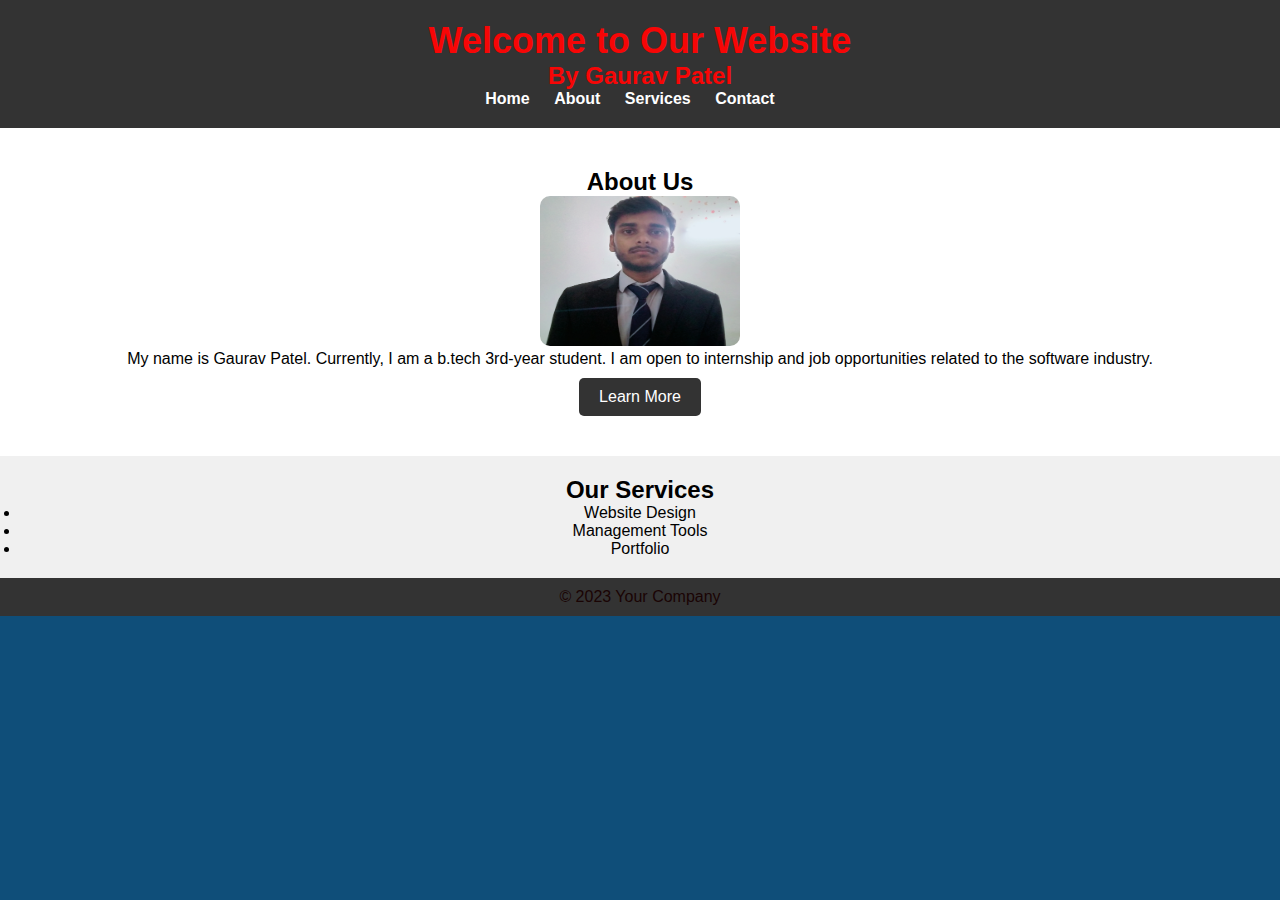
<file: Level1 Task1 Landing Page/index.html>
<!DOCTYPE html>
<html lang="en">
<head>
    <meta charset="UTF-8">
    <meta http-equiv="X-UA-Compatible" content="IE=edge">
    <meta name="viewport" content="width=device-width, initial-scale=1.0">
    <title>Landing Page</title>
    <link rel="icon" href="https://previews.123rf.com/images/putracetol/putracetol1706/putracetol170602234/80692606-letter-g-icon-logo-design-element.jpg">
    <link rel="stylesheet" href="style.css">
</head>
<body>
    <header>
        <h1>Welcome to Our Website</h1>
        <h2>By Gaurav Patel</h2>
        <nav>
            <ul>
                <li><a href="#">Home</a></li>
                <li><a href="#">About</a></li>
                <li><a href="#">Services</a></li>
                <li><a href="#">Contact</a></li>
            </ul>
        </nav>
    </header>

    <section class="main-content">
        <h2>About Us</h2>
        <img id="photo" src="assets/My photo(1).jpg" alt="">
        <p>My name is Gaurav Patel. Currently, I am a b.tech
            3rd-year student. I am open to internship and job
            opportunities related to the software industry.</p>
        <a href="#" class="btn">Learn More</a>
    </section>

    <section class="secondary-content">
        <h2>Our Services</h2>
        <ul>
            <li>Website Design</li>
            <li>Management Tools</li>
            <li>Portfolio</li>
        </ul>
    </section>

    <footer>
        <p>&copy; 2023 Your Company</p>
    </footer>
</body>
</html>
</file>
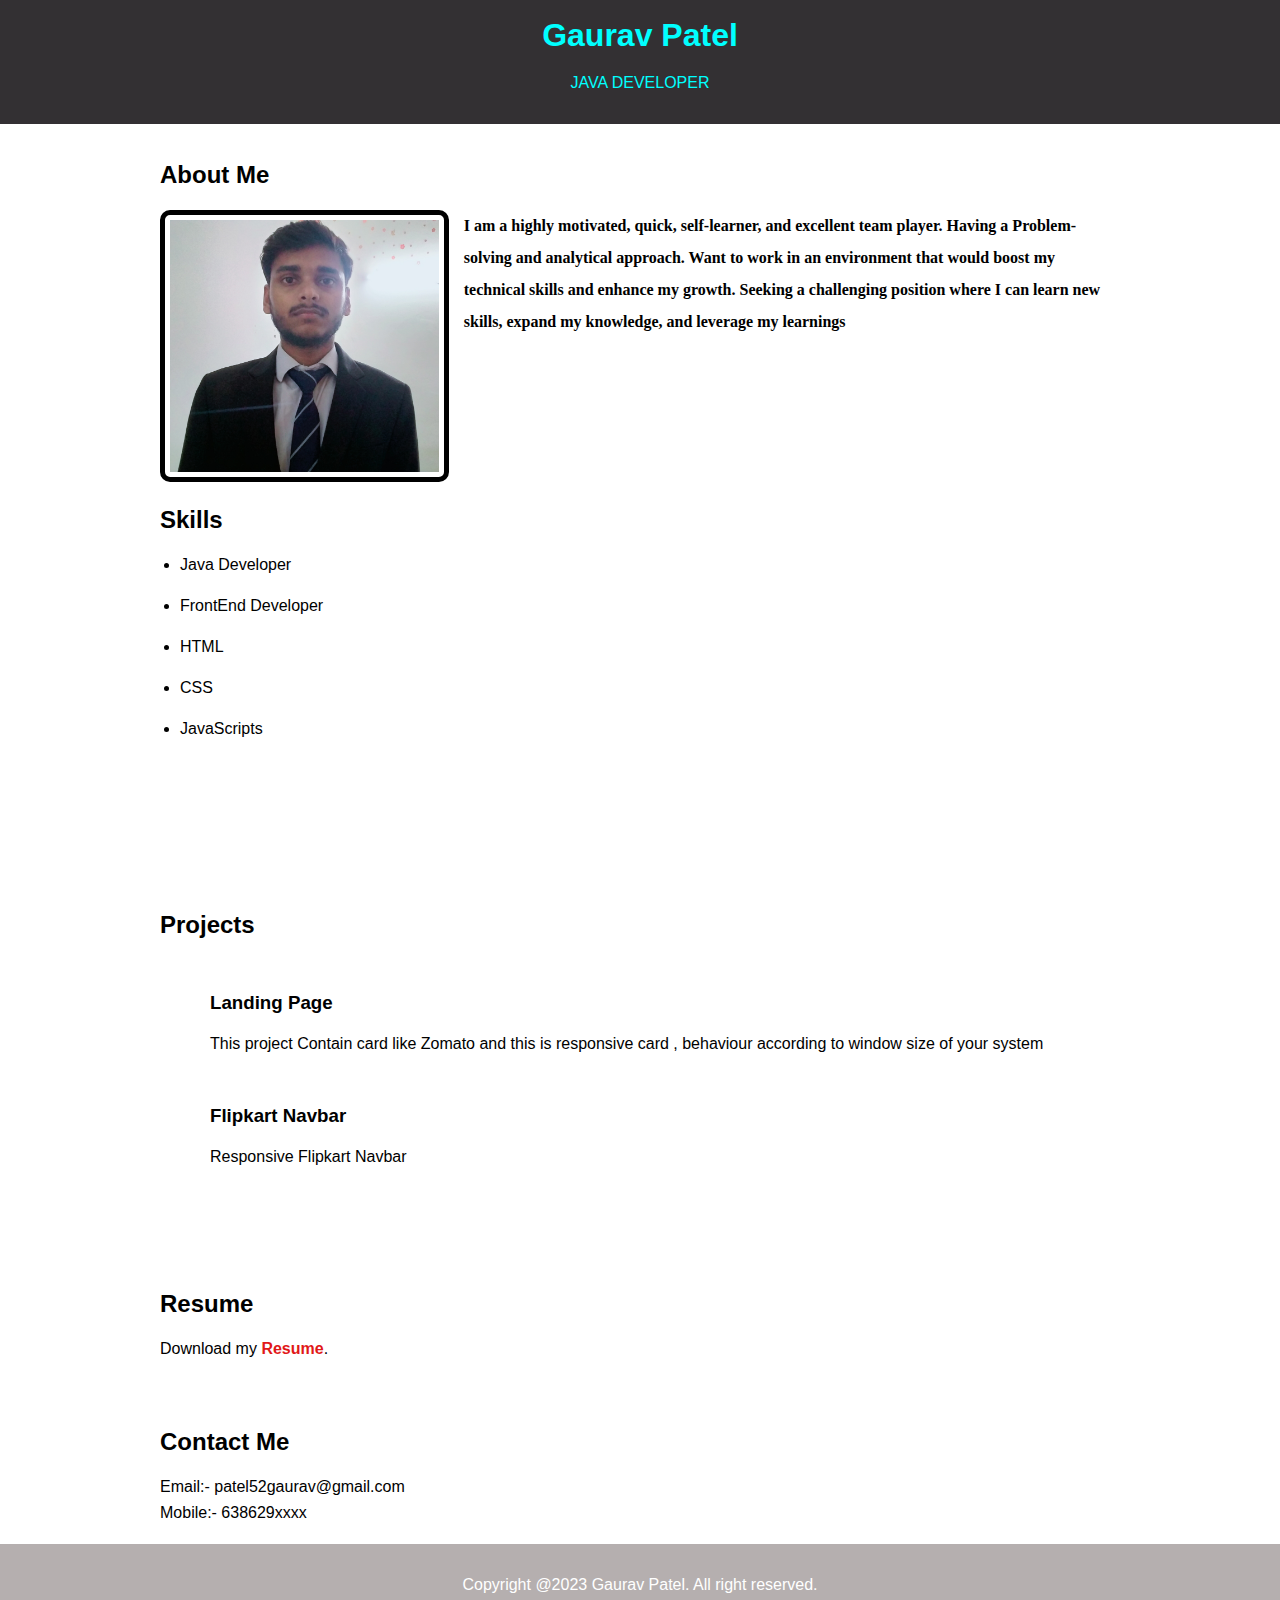
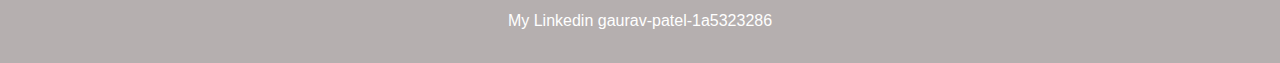
<file: Level1 Task2 Portfolio/index.html>
<!DOCTYPE html>
<html lang="en">
<head>
    <meta charset="UTF-8">
    <meta name="viewport" content="width=device-width, initial-scale=1.0">
    <title>Portfolio</title>
    <link rel="icon" href="https://cdn5.vectorstock.com/i/1000x1000/44/54/js-logo-monogram-emblem-style-with-crown-shape-vector-31864454.jpg">
    <link rel="stylesheet" href="style.css">
</head>
<body>
    <!-- Header -->
    <header class="header">
    <div class="container">
        <h1>Gaurav Patel</h1>
        <p>JAVA DEVELOPER </p>
    </div>
    </header>
      <!-- section -->
    <section class="about">
    <div class="container">
    <h2>About Me</h2>
    <img src="assets/My photo(1).jpg" alt="Gaurav Patel">
    <p>I am a highly motivated, quick, self-learner, and excellent team player. Having a Problem-solving and
        analytical approach. Want to work in an environment that would boost my technical skills and enhance my
        growth. Seeking a challenging position where I can learn new skills, expand my knowledge, and leverage
        my learnings</p>
    </div>
    </section>
     <!-- Skill Section -->
     <section class="skills">
        <div class="container">
            <h2>Skills</h2>
            <ul>
                <li>Java Developer</li>
                <li>FrontEnd Developer</li>
                <li>HTML</li>
                <li>CSS</li>
                <li>JavaScripts</li>
            </ul>
        </div>
     </section>
     <!-- Project -->
     <section class="projects">
        <div class="container">
            <h2>Projects</h2>
            <div class="projects">
                <h3>Landing Page</h3>
                <p>This project Contain card like Zomato and this is responsive card , behaviour according to window size of your system</p>
            </div>
            <div class="project">
                <h3>Flipkart Navbar</h3>
                <p>Responsive Flipkart Navbar </p>

            </div>
        </div>
     </section>

     <!-- Resume  -->
     <section class="resume">
        <div class="container">
            <h2>Resume</h2>
            <p>Download my <a href="assets/Gaurav's Resume(updated).pdf">Resume</a>.</p>
        </div>
     </section>

     <!-- contact -->
     <section class="contact">
        <div class="container">
            <h2>Contact Me</h2>
            <p>Email:- patel52gaurav@gmail.com</p>
            <p>Mobile:- 638629xxxx</p>
        </div>
     </section>

     <!-- Footer -->
     <footer class="footer">
        <div class="container">
            <p>Copyright @2023  Gaurav Patel. All right reserved.</p>
            <p>My Linkedin <a href="https://www.linkedin.com/in/gaurav-patel-1a5323286/"></a>gaurav-patel-1a5323286</p>
        </div>
     </footer>


</body>
</html>
</file>
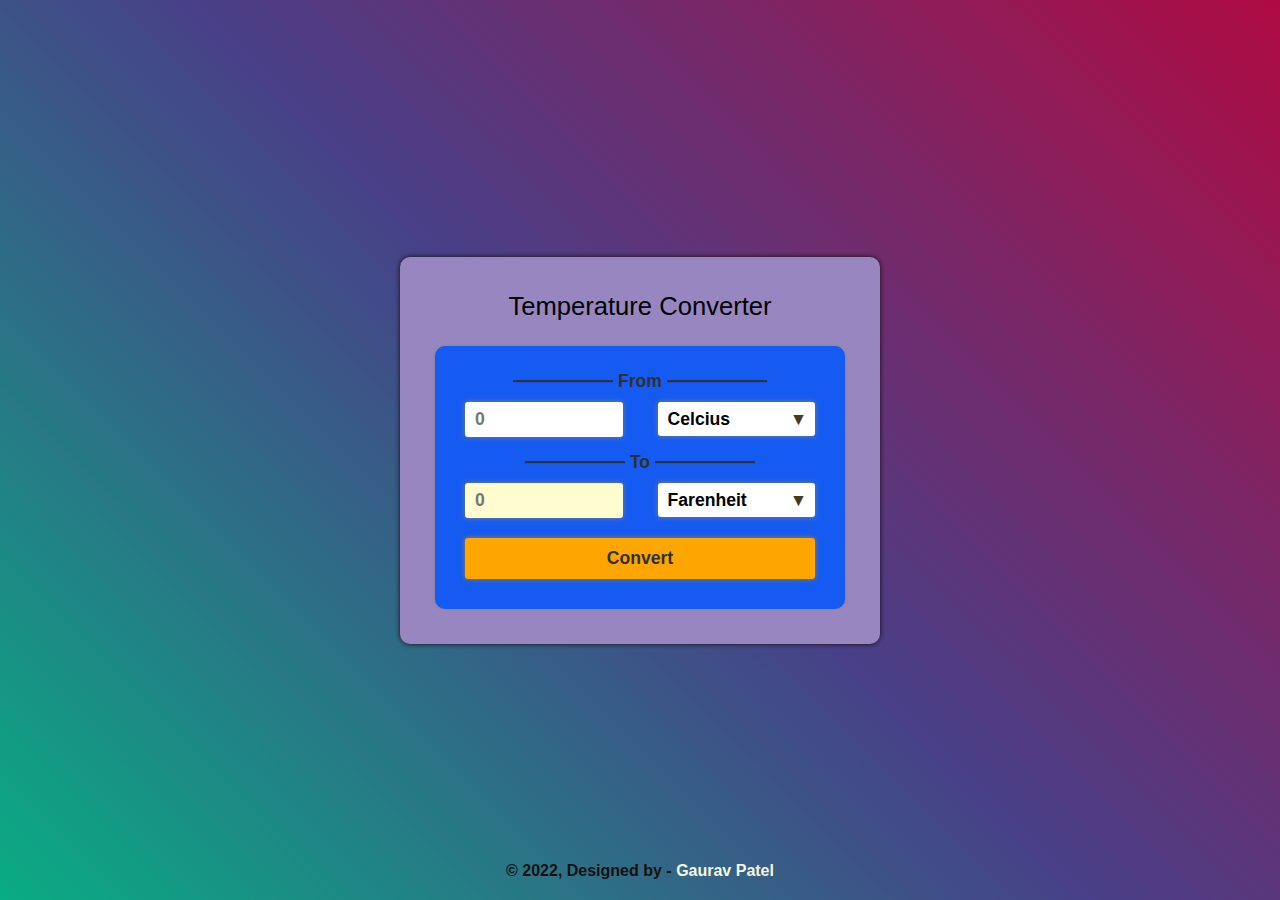
<file: Level1 Task3 TEMPERATURE CONVERTER WEBSITE/index.html>
<!DOCTYPE html>
<html lang="en">
  <head>
    <meta charset="UTF-8" />
    <meta http-equiv="X-UA-Compatible" content="IE=edge" />
    <meta name="viewport" content="width=device-width, initial-scale=1.0" />
    <meta name="theme-color" content="gold" />
    <meta name="author" content="Gaurav Patel" />
    <title>Temperature converter</title>
    <link rel="stylesheet" href="style.css">
  </head>
  <body>
    <div id="content-container">
      <h2 id="container-heading">Temperature Converter</h2>
      <!-- calculation container -->
      <div id="calculations-container">
        <!-- Input division -->
        <div class="content-division">
          <div class="division-heading">From</div>
          <div class="inputs-container">
            <!-- input box -->
            <input
              type="number"
              class="input-field inputs"
              name="input"
              id="input-box"
              placeholder="0"
              required
            />
            <!-- input dropdown -->
            <div class="dropdown-container">
              <select class="dropdown inputs" id="input-dropdown">
                <option value="Celcius" selected>Celcius</option>
                <option value="Farenheit">Farenheit</option>
                <option value="Kelvin">Kelvin</option>
              </select>
            </div>
          </div>
        </div>
        <!-- Result division -->
        <div class="content-division">
          <div class="division-heading">To</div>
          <div class="inputs-container">
            <!-- result box -->
            <input
              type="text"
              class="input-field inputs"
              name="result"
              id="result-box"
              placeholder="0"
              disabled
            />
            <!-- result dropdown -->
            <div class="dropdown-container">
              <select class="dropdown inputs" id="result-dropdown">
                <option value="Farenheit" selected>Farenheit</option>
                <option value="Celcius">Celcius</option>
                <option value="Kelvin">Kelvin</option>
              </select>
            </div>
          </div>
        </div>
        <!-- button -->
        <button id="convert-btn" class="inputs" onclick="converter()">
          Convert
        </button>
      </div>
    </div>
    <!-- footer -->
    <footer>
      &#169; 2022, Designed by -
      <a
        href="https://www.linkedin.com/in/gaurav-patel-1a5323286/"
        target="_blank"
      >
        Gaurav Patel
      </a>
    </footer>
  

    <script src="app.js"></script>
  </body>
</html>
</file>
<file: Level1 Task1 Landing Page/style.css>
body, h1, h2, p, ul {
    margin: 0;
    padding: 0;
}

body {
    font-family: Arial, sans-serif;
    background-color: #0f4e79;
}

header {
    background-color: #333;
    color: rgb(247, 6, 6);
    text-align: center;
    padding: 20px;
}

header h1 {
    font-size: 36px;
}

nav ul {
    list-style-type: none;
}

nav li {
    display: inline;
    margin-right: 20px;
}

nav a {
    text-decoration: none;
    color: #fff;
    font-weight: bold;
}

.main-content {
    background-color: #fff;
    padding: 40px;
    text-align: center;
}

.secondary-content {
    background-color: #f0f0f0;
    padding: 20px;
    text-align: center;
}

.btn {
    display: inline-block;
    padding: 10px 20px;
    background-color: #333;
    color: #fff;
    text-decoration: none;
    border-radius: 5px;
    margin-top: 10px;
}

footer {
    background-color: #333;
    color: rgb(26, 4, 4);
    text-align: center;
    padding: 10px 0;
}
#photo{
    width: 200px;
    height: 150px;
    border-radius: 10px;
}
</file>
<file: Level1 Task2 Portfolio/style.css>
body{
    font-family: Arial, Helvetica, sans-serif;
    line-height: 1.3;
    margin: 0;
    padding: 0;
}
.container{
    max-width: 960px;
    margin: 0 auto;
    padding: 15px;
}
.header{
    background-color: #333033;
    color: aqua;
    text-align: center;
    padding: 0;
}
.header h1 {
    margin: 0;
  }
  
  .about img {
    max-width: 28%;
    height: auto;
    border-radius: 10px;
    border: 5px solid black;
    float: left;
    margin-right: 15px;
    padding: 5px;


  }
  .about p{
    font-size: medium;
    font-weight: 600;
    line-height: 2;
    font-family:Cambria, Cochin, Georgia, Times, 'Times New Roman', serif;
  }
  .skills{
    margin:100px 0px;
  }
  .skills ul {
    list-style-type: style square;
    padding: 0;
  }
  
  .skills li {
    margin-bottom: 10px;
    margin: 20px;
  }
  
  .projects{
    margin: 50px;
  }
  .project{
    margin: 50px;
  }
  .projects img {
    max-width: 100%;
    height: auto;
   border-radius: 10px;
   border: 5px solid black;
  }
  
  .projects .project {
    margin-bottom: 20px;
  }
  
  .resume a {
    color: #e11818;
    text-decoration: none;
    font-weight: bold;
  }
  
  .resume a:hover {
    color: #06ea21;
  }
  
  .contact p {
    margin: 0;
    margin-bottom: 5px;
  }
  
  .footer {
    background-color: #b5afaf;
    color: #fff;
    text-align: center;
    
  }
.footer a{
    color: rgb(29, 14, 238);
}
</file>
<file: Level1 Task3 TEMPERATURE CONVERTER WEBSITE/style.css>
/* Temperature converter css */

*{
    /* to reset default browser css properties */
    margin: 0;
    padding: 0;
    box-sizing: border-box;
    font-family: 'Arial Narrow Bold', sans-serif;
  }
  
  :root{
    --largeHeading: 1.3rem;
    --smallHeading: 0.9rem;
    --lightColor: rgb(48, 48, 48);
    --darkColor: rgb(17, 17, 17);
  }
  
  html{
    scroll-behavior: smooth;
  }
  
  body{
    width: 100%;
    height: 100vh;
    display: flex;
    justify-content: center;
    flex-direction: column;
    background: linear-gradient(45deg, rgb(9, 172, 131), rgb(72, 64, 136), rgb(175, 11, 66));
  }
  
  /* main content */
  #content-container{
    position: relative;
    width: 290px;
    margin: 0px auto;
    padding: 25px;
    border-radius: 10px;
    background-color: rgb(152, 134, 192);
    box-shadow: 0px 0px 5px rgb(19, 14, 14);
  }
  
  /* Heading */
  #container-heading{
    margin: 0px auto 20px auto;
    text-align: center;
    font-size: var(--largeHeading);
    font-weight: 540;
  }
  
  /* calculations-container */
  #calculations-container{
    display: flex;
    flex-direction: column;
    align-items: center;
    gap: 10px;
    border-radius: 10px;
    padding: 15px 25px;
    color: var(--darkColor);
    font-size: var(--smallHeading);
    background-color: rgb(22, 91, 241);
    box-shadow: 0px 0px 3px grey;
  }
  
  /* content division */
  .content-division{
    width: 100%;
  }
  
  /* sub heading */
  .division-heading{
    display: inline-block;
    position: relative;
    left: 50%;
    transform: translateX(-50%);
    font-size: var(--smallHeading);
    font-weight: 550;
    color: var(--lightColor);
    padding: 0px 5px;
    margin: 5px 0px 10px 0px;
  }
  
  .division-heading::before{
    position: absolute;
    top: 50%;
    left: 100%;
    transform: translateY(-50%);
    content: "";
    width: 70px;
    height: 1px;
    background-color: var(--lightColor);
  }
  
  .division-heading::after{
    position: absolute;
    top: 50%;
    right: 100%;
    transform: translateY(-50%);
    content: "";
    width: 70px;
    height: 1px;
    background-color: var(--lightColor);
  }
  
  /* inputs container */
  .inputs-container{
    display: grid;
    grid-template-columns: 100%;
    row-gap: 10px;
  }
  
  /* input elements (input boxes, dropdowns, button) */
  .inputs{
    width: 100%;
    border: none;
    outline: none;
    border-radius: 3px;
    font-size: var(--smallHeading);
  }
  
  /* input fields and select dropdowns */
  .input-field , .dropdown {
    padding: 5px 10px;
    font-family: 'Segoe UI', sans-serif;
    background-color: white;
    box-shadow: 0px 0px 5px grey;
  }
  
  .dropdown, #convert-btn, footer a{
    cursor: pointer;
  }
  
  /* dropdown container */
  .dropdown-container{
    position: relative;
  }
  
  .dropdown-container::after{
    position: absolute;
    right: 5%;
    top: 50%;
    transform: translateY(-50%);
    font-size: var(--smallHeading);
    color: rgb(66, 61, 30);
    content: "\25bc";
    pointer-events: none;
  }
  
  /* dropdown */
  .dropdown{
    appearance: none;
  }
  
  /* clickable input field */
  #input-box{
    transition: 0.2s;
    box-shadow: 0px 0px 5px grey, inset 0px 0px 0px gold;
  }
  
  #input-box:focus{
    box-shadow: 0px 0px 5px grey, inset 0px -4px 1px gold;
  }
  
  /* disabled input field */
  #result-box{
    background-color: rgb(255, 252, 207);
  }
  
  /* button */
  #convert-btn{
    margin: 10px 0px;
    padding: 10px;
    color: var(--lightColor);
    background-color: orange;
    box-shadow: 0px 0px 4px darkgoldenrod;
  }
  
  #convert-btn:hover{
    background-color: gold;
  }
  
  #convert-btn:active{
    background-color: orange;
  }
  
  /* footer section */
  footer{
    position: absolute;
    width: 100%;
    bottom: 5px;
    font-size: 14px;
    font-weight: 550;
    color: var(--darkColor);
    text-align: center;
    padding: 15px 0px;
  }
  
  /* footer link */
  footer a{
    text-decoration: none;
    color: beige;
  }
  
  footer a:hover{
    color: rgb(217, 255, 0);
  }
  
  
  /* For large mobile devices */
  @media(min-width: 481px){
  
    #content-container{
      width: 360px;
      padding: 25px 30px;
    }
  
    #calculations-container{
      padding: 20px 30px;
    }
  
    .input-field , .dropdown {
      padding: 7px 10px;
  }
  }
  
  /* For tablet devices */
  @media(min-width: 768px){
  
    :root{
      --largeHeading: 1.6rem;
      --smallHeading: 1.1rem;
    }
  
    #content-container{
      width: 480px;
      padding: 35px;
    }
  
    #container-heading{
      margin: 0px auto 25px auto;
    }
  
    #calculation-container{
      padding: 15px 40px;
    }
  
    .division-heading::before{
      width: 100px;
      height: 1.7px;
    }
    
    .division-heading::after{
      width: 100px;
      height: 1.7px;
    }
    
  
    .inputs-container{
      display: grid;
      grid-template-columns: 45% 45%;
      justify-content: space-between;
    }
  
    .inputs{
      font-weight: 550;
    }
  
    footer{
      font-size: 16px;
    }
   }
</file>
